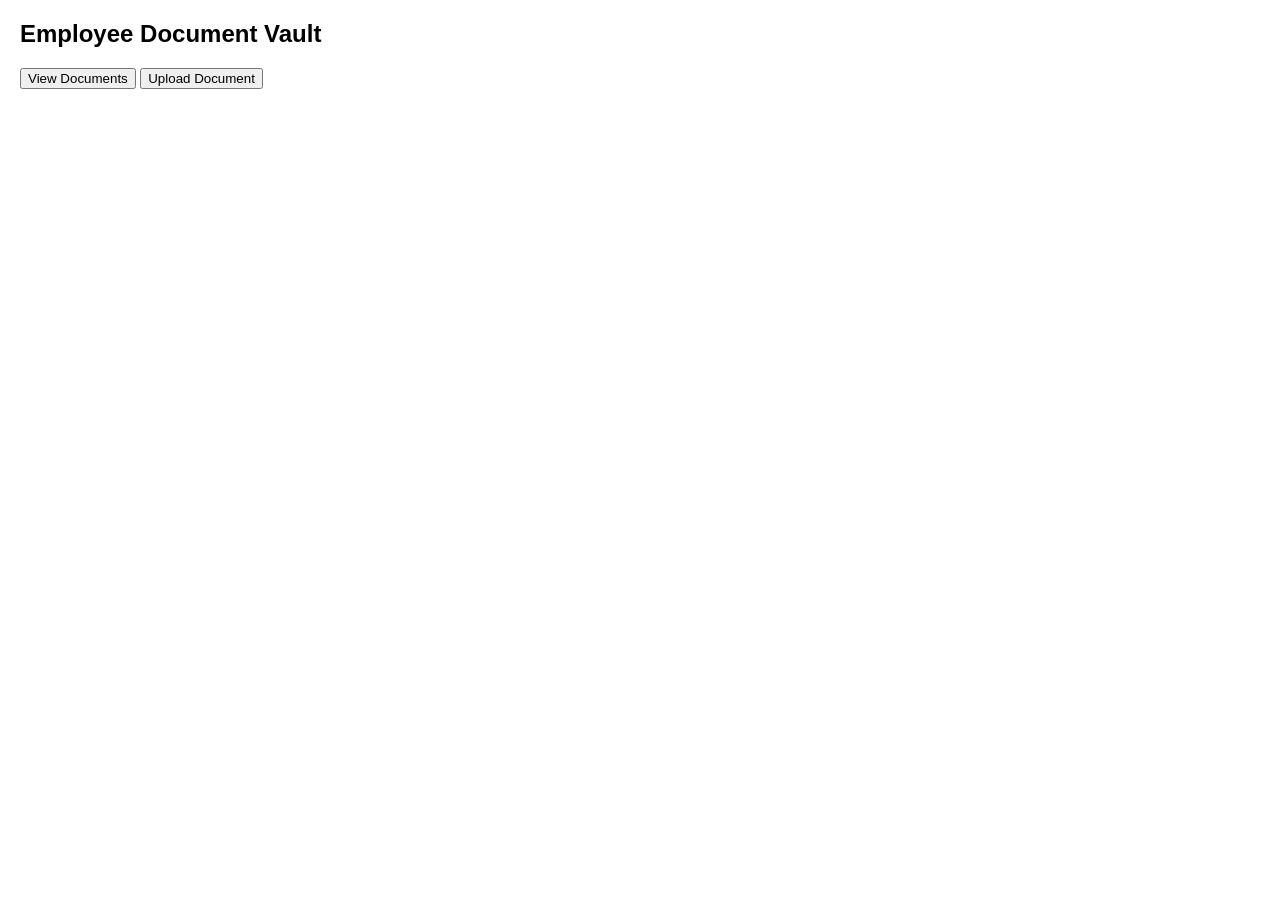
<file: frontend/index.html>
<!DOCTYPE html>
<html>
<head>
    <title>Employee Document Vault</title>
    <link rel="stylesheet" href="style.css">
</head>
<body>

<div class="container">
    <h2>Employee Document Vault</h2>

    <button onclick="window.location.href='documents.html'">
        View Documents
    </button>

    <button onclick="window.location.href='upload.html'">
        Upload Document
    </button>
</div>

</body>
</html>
</file>
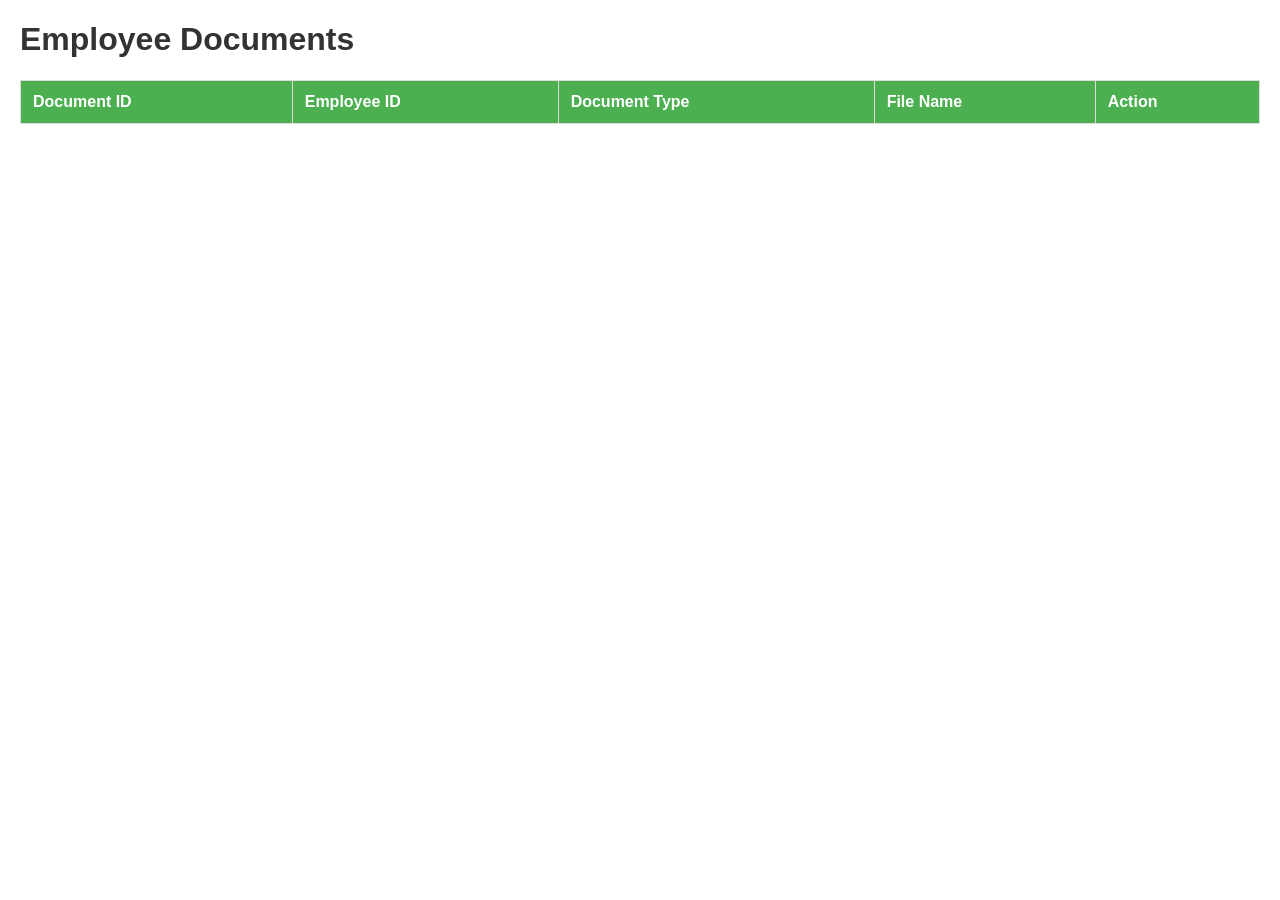
<file: frontend/documents.html>
<!DOCTYPE html>
<html>
<head>
    <title>Employee Documents</title>
    <link rel="stylesheet" href="style.css">
</head>
<body>

    <h1>Employee Documents</h1>

    <table border="1" width="100%" id="documentsTable">
        <thead>
            <tr>
                <th>Document ID</th>
                <th>Employee ID</th>
                <th>Document Type</th>
                <th>File Name</th>
                <th>Action</th>
            </tr>
        </thead>

        <tbody id="tableBody">
        </tbody>
    </table>

    <script>
        fetch('https://htoqb5qddk.execute-api.ap-south-1.amazonaws.com/dev/files')
        .then(response => response.json())
        .then(data => {

            const tableBody = document.getElementById("tableBody");

            data.forEach(doc => {

                let row = `
                    <tr>
                        <td>${doc.document_id}</td>
                        <td>${doc.employee_id}</td>
                        <td>${doc.document_type}</td>
                        <td>${doc.file_name}</td>
                        <td>
                            <a href="https://emp-doc-vault-1.s3.ap-south-1.amazonaws.com/${doc.s3_key}" target="_blank">
                                View PDF
                            </a>
                        </td>
                    </tr>
                `;

                tableBody.innerHTML += row;
            });

        })
        .catch(error => {
            console.error(error);
            alert("Failed to load documents");
        });
    </script>

</body>
</html>
</file>
<file: frontend/style.css>
body {
    font-family: Arial, sans-serif;
    margin: 20px;
}

h1 {
    color: #333;
}

table {
    border-collapse: collapse;
    width: 100%;
}

th {
    background-color: #4CAF50;
    color: white;
}

th, td {
    padding: 12px;
    text-align: left;
    border: 1px solid #ddd;
}

tr:nth-child(even) {
    background-color: #f2f2f2;
}

a {
    text-decoration: none;
    color: blue;
}
</file>
